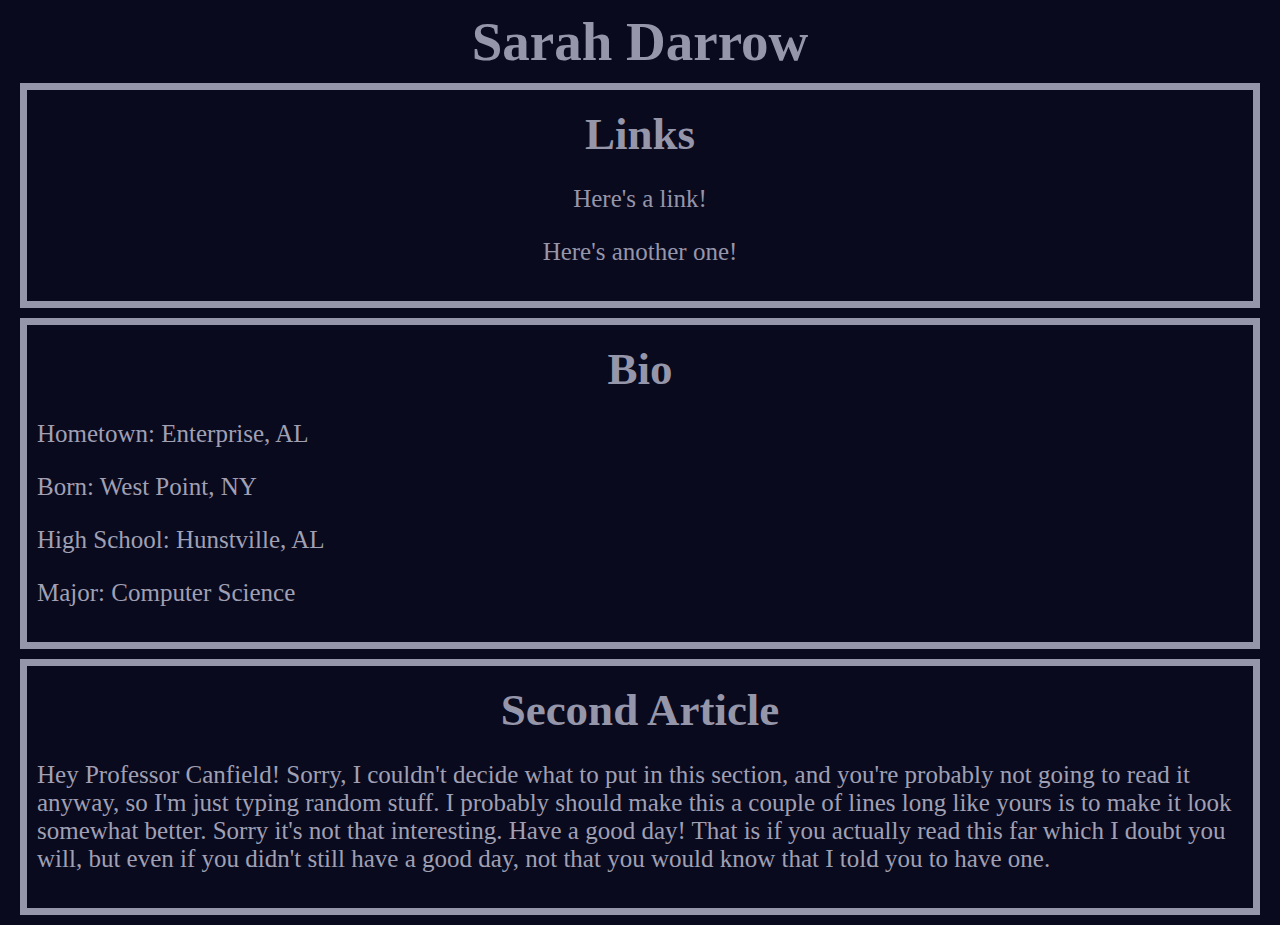
<file: WebDev/hw01.html>
<!doctype html> 
<meta http-equiv="cache-control" content="no-cache"> 
<meta http-equiv="expires" content="0"> 
<html> 
    <head> 
        <title>Sarah Darrow</title> 
        <link rel="stylesheet" href="hw01.css"> 
    </head> 
     
    <body> 
        <header> 
            <h1>Sarah Darrow<h1> 
        </header> 
         
        <nav> 
            <h1>Links</h1> 
            <p><a href="https://www.google.com">Here's a link!</a></p> 
            <p><a href="https://www.bing.com">Here's another one!</a></p> 
        </nav> 
         
        <article> 
            <h1>Bio</h1> 
            <p>Hometown: Enterprise, AL</p> 
            <p>Born: West Point, NY</p> 
            <p>High School: Hunstville, AL</p> 
            <p>Major: Computer Science</p> 
        </article> 
         
        <article> 
            <h1>Second Article</h1> 
            <p>Hey Professor Canfield! Sorry, I couldn't decide what to put in this section, and you're probably not going to read it anyway, so I'm just typing random stuff.  I probably should make this a couple of lines long like yours is to make it look somewhat better.  Sorry it's not that interesting.  Have a good day! That is if you actually read this far which I doubt you will, but even if you didn't still have a good day, not that you would know that I told you to have one.</p> 
        </article> 
    </body> 
</html>
</file>
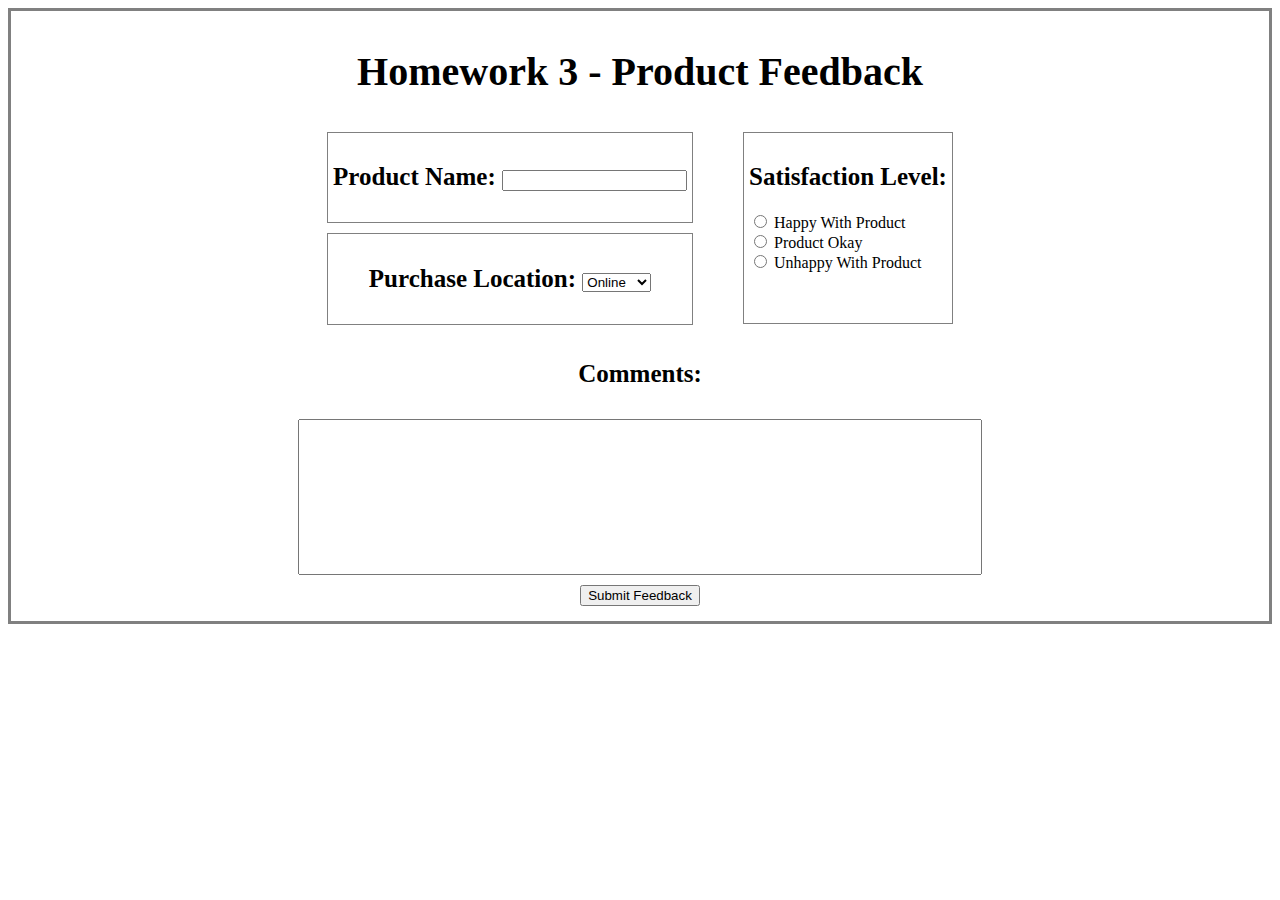
<file: WebDev/hw03.html>
<!doctype html>   
<meta http-equiv="cache-control" content="no-cache">   
<meta http-equiv="expires" content="0">   
<html lang="en">   
    <head>  
        <title></title>  
        <link rel="stylesheet" href="hw03.css">  
    </head>  
      
    <body>     
        <form method="post" action="hw03.php">  
			<h1>Homework 3 - Product Feedback</h1>  
            <div class="inputs"> 
			
				<div class="col"> 
					<div class="item">
						<h2>Product Name: 
						<input type="text" name="item" size="20"/> </h2>  
					</div>
				
					<div class="item">
						<h2>Purchase Location: 
						<select name="location">  
							<option value="Online">Online</option>  
							<option value="Store">In Store</option>  
							<option value="Catalog">Catalog</option> 
						</select> </h2> 
					</div>
				</div> 
             
				<div class="col"> 
					<div class="item" id="satisfaction">
						<h2>Satisfaction Level:</h2>  
						<p id="btns">  
							<input type="radio" name="satisfaction" value="Happy"> Happy With Product<br/>   
							<input type="radio" name="satisfaction" value="Okay"> Product Okay<br/> 
							<input type="radio" name="satisfaction" value="Unhappy"> Unhappy With Product<br/> 
						</p>  
					</div>
				</div> 
            </div> 
             
			<div class="inputs">
				<h2>Comments:</h2>
			</div>
			
			<div class="inputs">  
				<input id="comment" type="text" name="comment" size="500"/>  
			</div>
            
			<div class="inputs">
				<input type="submit" name="submit" value="Submit Feedback"/>  
			</div>
        </form>  
              
    </body>  
</html>
</file>
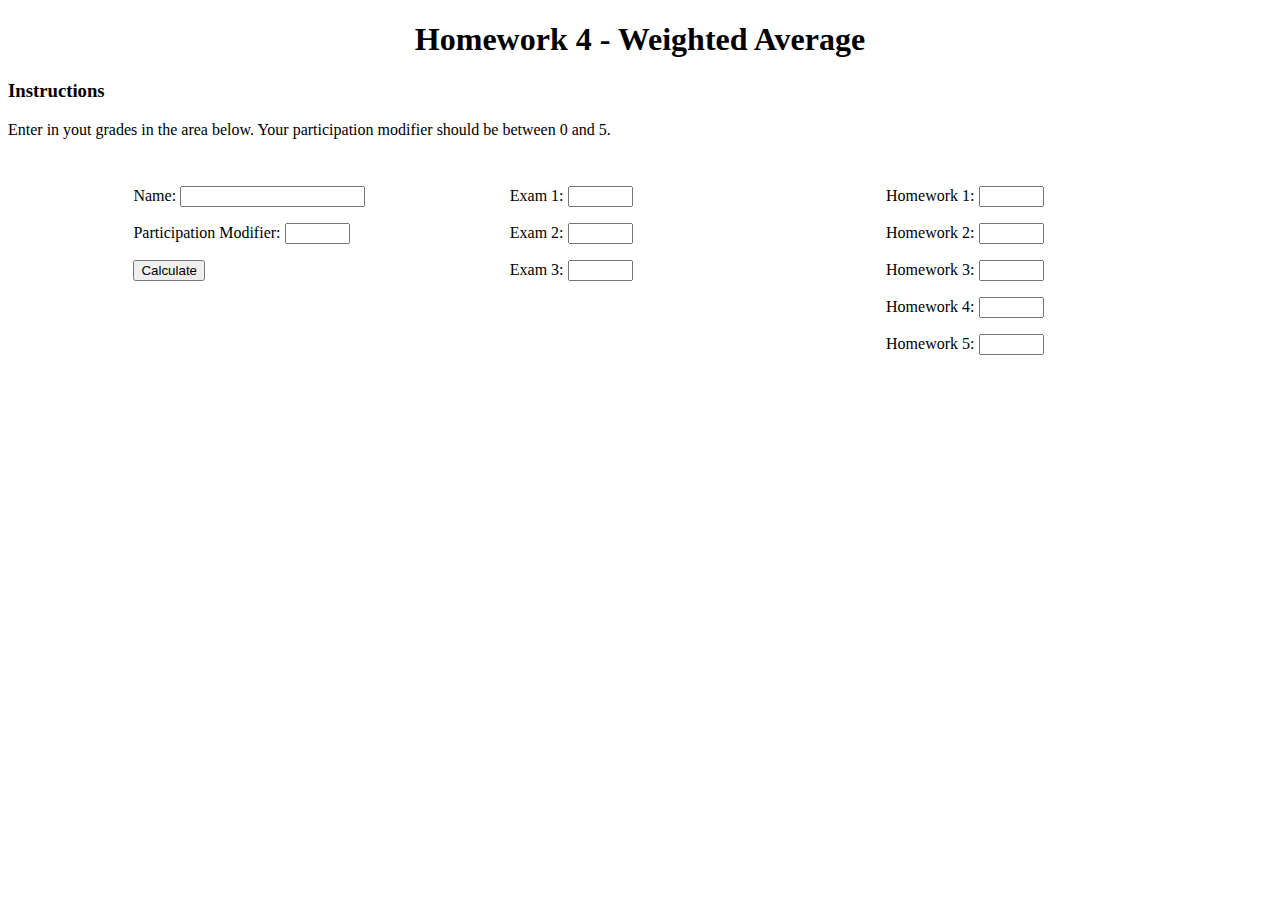
<file: WebDev/hw04.html>
<!doctype html>
<html>
	<head>
		<title>HW4 - Weighted Average</title>
		<link href="hw04.css" rel="stylesheet"/>
	</head>
	
	<body>
		<header>
			<h1>Homework 4 - Weighted Average</h1>
		</header>
		
		<div class="instructions">
			<h3>Instructions</h3>
			<p>Enter in yout grades in the area below.  Your participation modifier should be between 0 and 5.</p>
		</div>
		
		<form method="post" action="hw04.php">
			<div id="first">
				<p>Name: <input type="text" name="name" size="20"></p>
				<p>Participation Modifier: <input type="text" name="mod" size="5"></p>
				<p><input type="submit" name="submit" value="Calculate"></p>
			</div>
			
			<div id="exams">
				<p>Exam 1: <input type="text" name="E1" size="5"></p>
				<p>Exam 2: <input type="text" name="E2" size="5"></p>
				<p>Exam 3: <input type="text" name="E3" size="5"></p>
			</div>
			
			<div id="homework">
				<p>Homework 1: <input type="text" name="HW1" size="5"></p>
				<p>Homework 2: <input type="text" name="HW2" size="5"></p>
				<p>Homework 3: <input type="text" name="HW3" size="5"></p>
				<p>Homework 4: <input type="text" name="HW4" size="5"></p>
				<p>Homework 5: <input type="text" name="HW5" size="5"></p>
			</div>
		</form>
	</body>
</html>
</file>
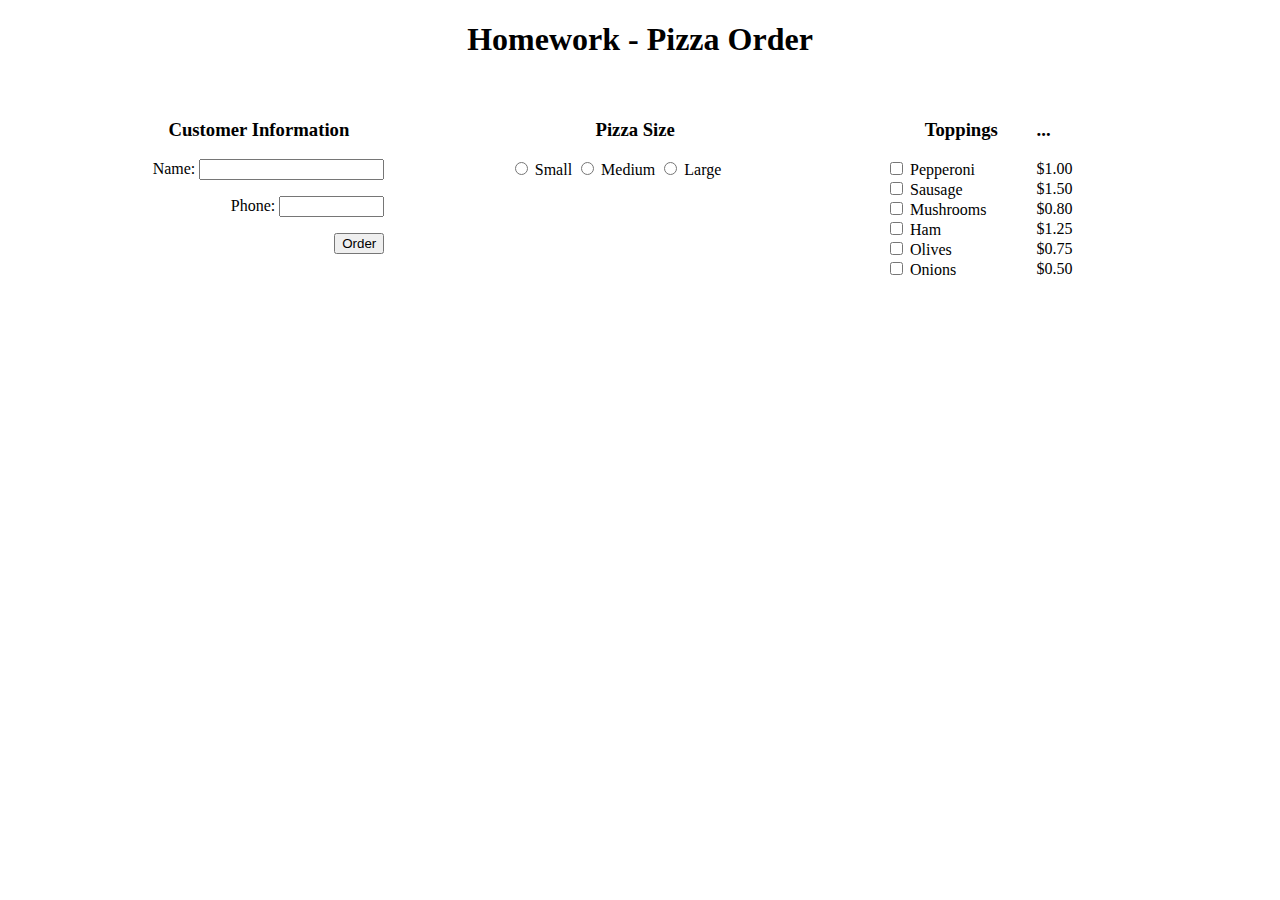
<file: WebDev/hw05.html>
<!doctype html>
<html>
	<head>
		<title>Pizza Order</title>
		<link href="hw05.css" rel="stylesheet"/>
	</head>
	
	<body>
		<header>
			<h1>Homework - Pizza Order</h1>
		</header>
		
		<form method="post" action="hw05.php">
			<div id="first">
				<h3>Customer Information</h3>
				<p>Name: <input type="text" name="name" size="20"></p>
				<p>Phone: <input type="text" name="mod" size="10"></p>
				<p><input type="submit" name="submit" value="Order"></p>
			</div>
			
			<div id="second">
				<h3>Pizza Size</h3>
				<p>
					<input type="radio" name="size" value=5> Small 
					<input type="radio" name="size" value=8> Medium
					<input type="radio" name="size" value=10> Large 
				</p>
			</div>
			
			<div id="third">
				<div id="topping">
				<h3>Toppings</h3>
				<p><input type="checkbox" name="pepperoni" value=1> Pepperoni</br>
				<input type="checkbox" name="sausage" value=1.5> Sausage</br>
				<input type="checkbox" name="mushrooms" value=.8> Mushrooms</br>
				<input type="checkbox" name="ham" value=1.25> Ham</br>
				<input type="checkbox" name="olives" value=.75> Olives</br>
				<input type="checkbox" name="onions" value=.5> Onions</p>
				</div>
			
				<div id="cost">
				<h3>...</h3>
				<p>$1.00</br>
				$1.50</br>
				$0.80</br>
				$1.25</br>
				$0.75</br>
				$0.50</p>
				</div>
			</div>
		</form>
	</body>
</html>
</file>
<file: WebDev/hw01.css>
body { 
    background-color: rgb(10, 10, 30); 
    margin: 10px; 
} 

h1 { 
    font-size: 45px; 
    text-align: center; 
    color: rgb(150, 150, 170); 
    margin: 8px; 
} 

p { 
    font-size: 25px; 
    color: rgb(160, 160, 180); 
} 

a { 
    text-decoration: none; 
    color: rgb(150, 150, 170); 
} 

nav { 
    text-align: center; 
    border-width: 7px; 
    border-color: rgb(150, 150, 170); 
    border-style: solid; 
    padding: 10px; 
    margin: 10px; 
} 

nav:hover { 
    background-color: rgb(30, 30, 60); 
} 

article { 
    border-width: 7px; 
    border-color: rgb(150, 150, 170); 
    border-style: solid; 
    padding: 10px; 
    margin: 10px; 
} 

article:hover { 
    background-color: rgb(30, 30, 60); 
} 

a:hover { 
    text-decoration: underline; 
} 

header h1 { 
    font-size: 55px; 
    color:  rgb(150, 150, 170); 
    text-align: center; 
} 

header h1:hover { 
    color: rgb(190, 190, 210); 
}
</file>
<file: WebDev/hw03.css>
form{  
    display: flex; 
    flex-direction: column; 
    justify-content: space-around; 
	display: -webkit-flex; 
    -webkit-flex-direction: column; 
    -webkit-justify-content: space-around;
	padding: 10px;
	border-color: gray;
	border-width: 3px;
	border-style: solid;
}  

h1 {  
    font-size: 40px;  
    text-align: center;  
}  

h2 {  
    font-size: 25px;  
}  

#comment { 
    width: 55%; 
    height: 150px; 
} 

#btns { 
    text-align: left; 
} 

#satisfaction {
	height: 170px;
}

.inputs { 
    display: flex; 
	display: -webkit-flex;
    flex-direction: row; 
    justify-content: center;
	-webkit-flex-direction: row; 
    -webkit-justify-content: center; 
	margin: 5px;
} 

.col {
	display: flex; 
    flex-direction: column; 
    justify-content: space-between; 
	display: -webkit-flex; 
    -webkit-flex-direction: column; 
    -webkit-justify-content: space-between; 
}

.item { 
    text-align: center; 
    margin: 5px 25px; 
    border-width: 1px; 
    border-style: solid; 
    border-color: gray; 
    padding: 10px 5px; 
}

#words {
	position: absolute;
	left: 17%;
	width: 40%;
	top: 2%;
	height: 100px;
}

img {
	position: absolute;
	left: 65%;
	top: 2%;
	width: 15%;
}

.thanks {
	position: relative;
}

#info {
	position: absolute;
	top: 240px;
	width: 60%;
	left: 18%;
}
</file>
<file: WebDev/hw04.css>
form {
	position: absolute;
	top: 170px;
	width: 98%;
}

#first {
	position: absolute;
	left: 10%;
	width: 20%;
}

#first p {
	text-align: left;
}

#exams {
	position: absolute;
	left: 40%;
	width: 20%;
}

#homework {
	position: absolute;
	left: 70%;
	width: 20%;
}

h1 {
	text-align: center;
}
</file>
<file: WebDev/hw05.css>
header {
	text-align: center;
}
form {
	position: absolute;
	top: 100px;
	width: 98%;
}

#first {
	position: absolute;
	left: 10%;
	width: 20%;
}

#first p {
	text-align: right;
}

#second {
	position: absolute;
	left: 40%;
	width: 20%;
}

#third {
	position: absolute;
	left: 70%;
	width: 20%;
}

#topping {
	position: absolute;
	top: 0px;
	width: 60%;
}

#cost {
	position: absolute;
	top: 0px;
	left: 60%;
	width: 40%;
}

#cost p {
	line-height: 125%;
	margin-top: 10px;
}

#cost h3 {
	text-align: left;
}

h1 {
	text-align: center;
}

h3 {
	text-align: center;
}
</file>
